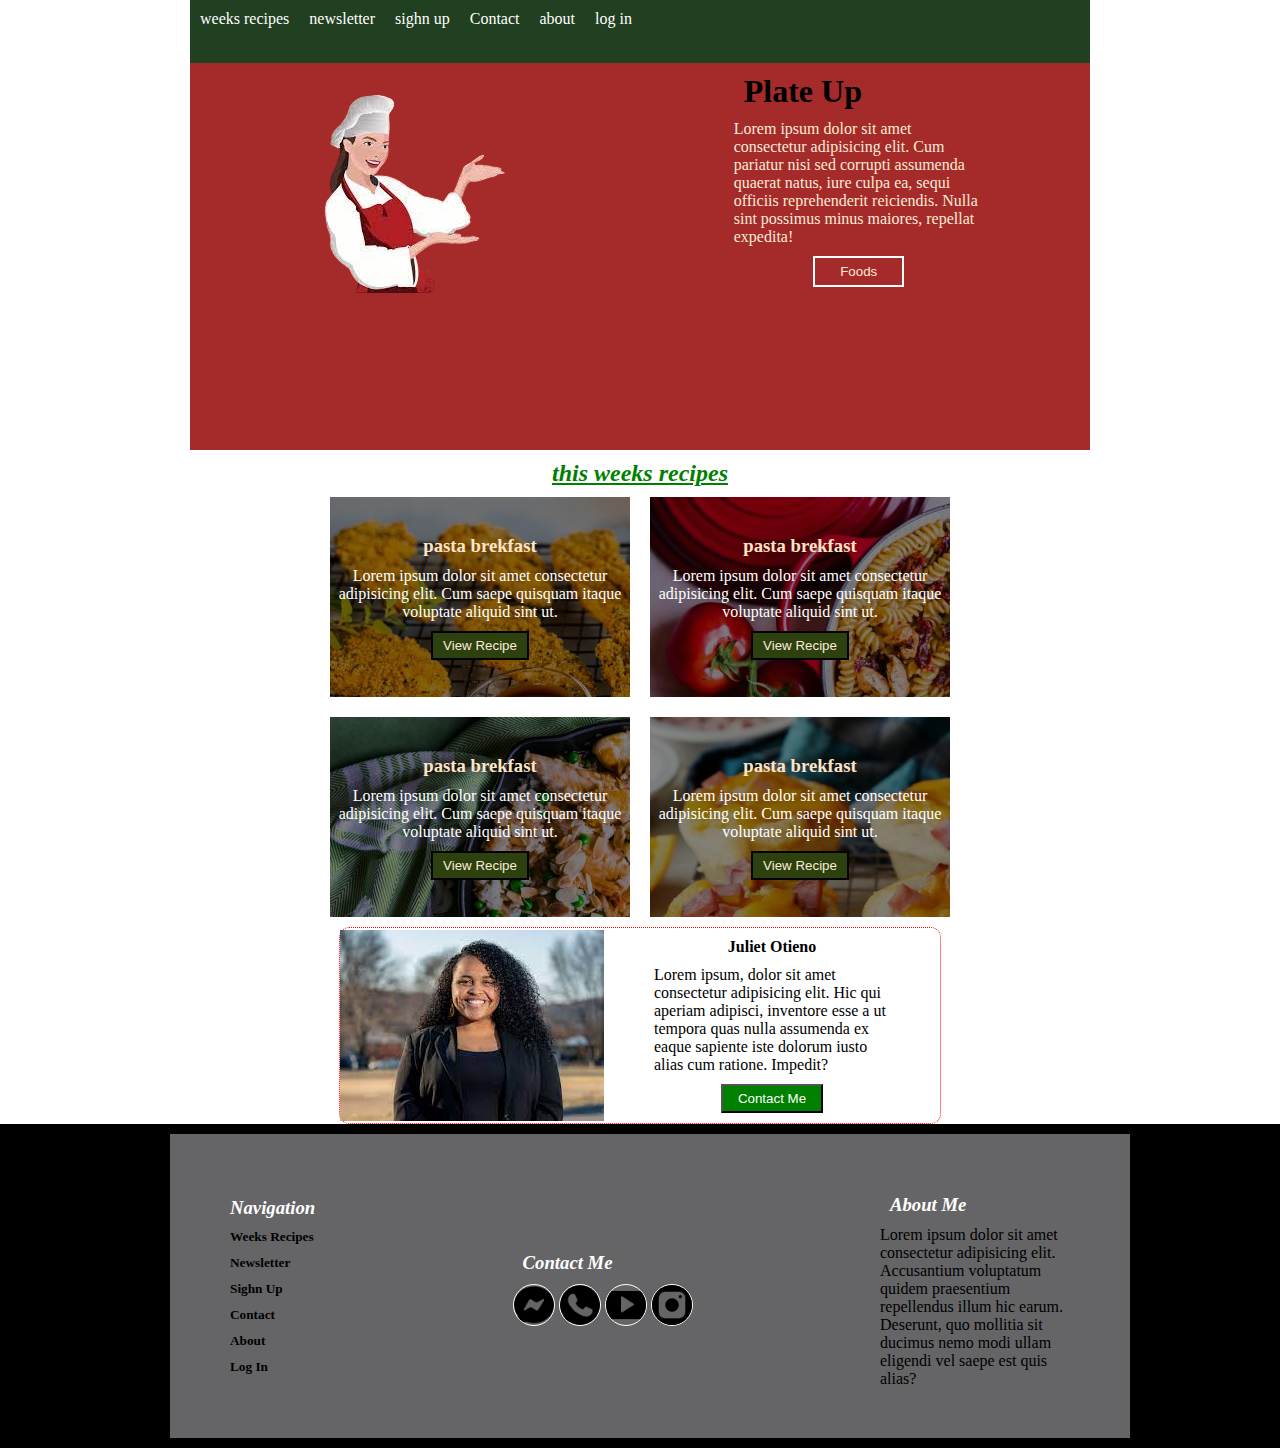
<file: index.html>
<!DOCTYPE html>
<html lang="en">
<head>
    <meta charset="UTF-8">
    <meta http-equiv="X-UA-Compatible" content="IE=edge">
    <meta name="viewport" content="width=device-width, initial-scale=1.0">
    <title>Document</title>
    <link rel="stylesheet" href="index.css">
</head>
<body>
  <header>
    <section class="top">
        <nav>
            <img id="menu" src="imgs/menu.png" alt="" srcset="">
            <ul id="nvbr">
                <img id="delet" src="imgs/delet.png" alt="">
                <li>weeks recipes</li>
                <li>newsletter</li>
                <li>sighn up</li>
                <li>Contact</li>
                <li>about</li>
                <li>log in</li>
                <h1>Plate Up</h1>
            </ul>
        </nav>
        <div class="hed">
            <h1 class="hedtop">Plate Up</h1>
             <img src="imgs/header2.png" alt="">
        <div class="left">
             <h1 class="hedbtm">Plate Up</h1>
             <p>Lorem ipsum dolor sit amet consectetur adipisicing elit. Cum pariatur nisi sed corrupti assumenda quaerat natus, iure culpa ea, sequi officiis reprehenderit reiciendis. Nulla sint possimus minus maiores, repellat expedita!</p>
             <a href="foods.html"><button>Foods</button></a>
        </div>
        </div>
       
    </section>
  </header>
  <main>
    <section class="main">
        <h2>this weeks recipes</h2>
<div class="foods">
    <div class="recipe1 recipe">
   <h3>pasta brekfast</h3>
   <p>Lorem ipsum dolor sit amet consectetur adipisicing elit. Cum saepe quisquam itaque voluptate aliquid sint  ut.</p>
   <button>View Recipe</button>

    </div>
    <div class="recipe2 recipe ">
        <h3>pasta brekfast</h3>
        <p>Lorem ipsum dolor sit amet consectetur adipisicing elit. Cum saepe quisquam itaque voluptate aliquid sint  ut.</p>
        <button>View Recipe</button>
        
         </div>
         <div class="recipe3 recipe">
            <h3>pasta brekfast</h3>
            <p>Lorem ipsum dolor sit amet consectetur adipisicing elit. Cum saepe quisquam itaque voluptate aliquid sint  ut.</p>
            <button>View Recipe</button>
            
             </div>
             <div class="recipe4 recipe">
                <h3>pasta brekfast</h3>
                <p>Lorem ipsum dolor sit amet consectetur adipisicing elit. Cum saepe quisquam itaque voluptate aliquid sint  ut.</p>
                <button>View Recipe</button>
                
                 </div>
</div>
<div class="ceo">
    <img src="imgs/testimony3.jfif" alt="">
    <div class="aboutceo">
        <h4>Juliet Otieno</h4>
        <p>Lorem ipsum, dolor sit amet consectetur adipisicing elit. Hic qui aperiam adipisci, inventore esse a ut tempora quas nulla assumenda ex eaque sapiente iste dolorum iusto alias cum ratione. Impedit?</p>
        <button>Contact Me</button>
    </div>
</div>
    </section>

  </main>
  <footer>
    <section class="footer">

    
    <div class="navigate">
        <h3>navigation</h3>
        <h5><a href="" >weeks recipes</a></h5>
        <h5><a href="" > newsletter </a></h5>
        <h5><a href="" > sighn up </a></h5>
        <h5><a href="" >  Contact</a></h5>
        <h5><a href="" > about </a></h5>
        <h5><a href="" >  log in</a></h5>
        
    </div>
    <div class="contact">
   <h3>contact me</h3>
   <a href="" > <img src="imgs/facbook-messenger.png" alt=""></a>
   <a href="" > <img src="imgs/messaging-whatsapp.png" alt=""></a>
   <a href="" > <img src="imgs/social-video-youtube-clip.png" alt=""></a>
   <a href="" > <img src="imgs/social-instagram.png" alt=""></a>
    </div>
    <div class="more">
<h3>about Me</h3>
<p>Lorem ipsum dolor sit amet consectetur adipisicing elit. Accusantium voluptatum quidem praesentium repellendus illum hic earum. Deserunt, quo mollitia sit ducimus nemo modi ullam eligendi vel saepe est quis alias?</p>
    </div>
</section>
  </footer>
<script src="index.js"></script>
</body>
</html>
</file>
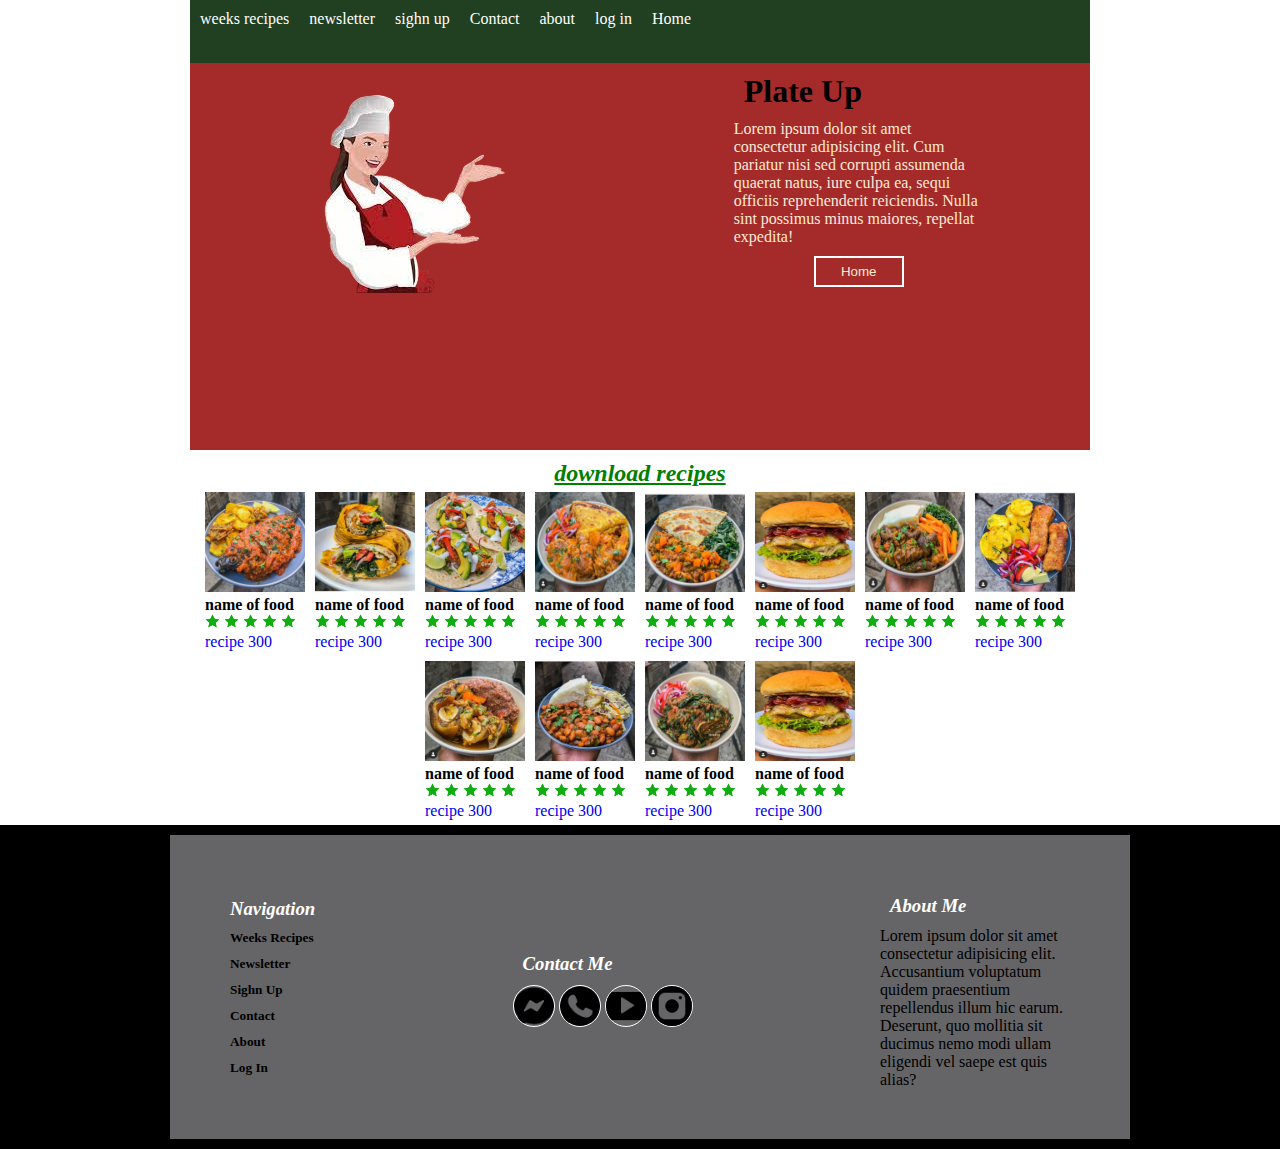
<file: foods.html>
<!DOCTYPE html>
<html lang="en">
<head>
    <meta charset="UTF-8">
    <meta http-equiv="X-UA-Compatible" content="IE=edge">
    <meta name="viewport" content="width=device-width, initial-scale=1.0">
    <title>Document</title>
    <link rel="stylesheet" href="index.css">
</head>
<body>
  <header>
    <section class="top">
        <nav>
            <img id="menu" src="imgs/menu.png" alt="" srcset="">
            <ul id="nvbr">
                <img id="delet" src="imgs/delet.png" alt="">
                <li>weeks recipes</li>
                <li>newsletter</li>
                <li>sighn up</li>
                <li>Contact</li>
                <li>about</li>
                <li>log in</li>
                <li>Home</li>
                <h1>Plate Up</h1>
            </ul>
        </nav>
        <div class="hed">
            <h1 class="hedtop">Plate  Up</h1>
             <img src="imgs/header2.png" alt="">
        <div class="left">
             <h1 class="hedbtm">Plate  Up</h1>
             <p>Lorem ipsum dolor sit amet consectetur adipisicing elit. Cum pariatur nisi sed corrupti assumenda quaerat natus, iure culpa ea, sequi officiis reprehenderit reiciendis. Nulla sint possimus minus maiores, repellat expedita!</p>
             <a href="index.html"><button>Home</button></a>
        </div>
        </div>
       
    </section>
  </header>
  <main>
    <h2>download recipes</h2>
    <section class="recip">
            <div class="image">
                <img src="imgs/image1.jpg" alt="">
                <h4>name of food</h4>
                <div class="desci">
                    <div class="str">
                        <img src="imgs/star1.png" alt="" srcset="">
                        <img src="imgs/star1.png" alt="" srcset="">
                        <img src="imgs/star1.png" alt="" srcset="">
                        <img src="imgs/star1.png" alt="" srcset="">
                        <img src="imgs/star1.png" alt="" srcset="">
                    </div>
                    
                  <a href="#"><p>recipe 300</p></a> 
                    
                </div>
            </div>
            <div class="image">
                <img src="imgs/image2.jpg" alt="">
                <h4>name of food</h4>
               <div class="desci">
                    <div class="str">
                        <img src="imgs/star1.png" alt="" srcset="">
                        <img src="imgs/star1.png" alt="" srcset="">
                        <img src="imgs/star1.png" alt="" srcset="">
                        <img src="imgs/star1.png" alt="" srcset="">
                        <img src="imgs/star1.png" alt="" srcset="">
                    </div>
                    
                  <a href="#"><p>recipe 300</p></a> 
                    
                </div>
            </div>
            <div class="image">
                <img src="imgs/image3.jpg" alt="">
                <h4>name of food</h4>
               <div class="desci">
                    <div class="str">
                        <img src="imgs/star1.png" alt="" srcset="">
                        <img src="imgs/star1.png" alt="" srcset="">
                        <img src="imgs/star1.png" alt="" srcset="">
                        <img src="imgs/star1.png" alt="" srcset="">
                        <img src="imgs/star1.png" alt="" srcset="">
                    </div>
                    
                  <a href="#"><p>recipe 300</p></a> 
                    
                </div>
            </div>
            <div class="image">
                <img src="imgs/image4.jpg" alt="">
                <h4>name of food</h4>
               <div class="desci">
                    <div class="str">
                        <img src="imgs/star1.png" alt="" srcset="">
                        <img src="imgs/star1.png" alt="" srcset="">
                        <img src="imgs/star1.png" alt="" srcset="">
                        <img src="imgs/star1.png" alt="" srcset="">
                        <img src="imgs/star1.png" alt="" srcset="">
                    </div>
                    
                  <a href="#"><p>recipe 300</p></a> 
                    
                </div>
            </div>
            <div class="image">
                <img src="imgs/image7.jpg" alt="">
                <h4>name of food</h4>
               <div class="desci">
                    <div class="str">
                        <img src="imgs/star1.png" alt="" srcset="">
                        <img src="imgs/star1.png" alt="" srcset="">
                        <img src="imgs/star1.png" alt="" srcset="">
                        <img src="imgs/star1.png" alt="" srcset="">
                        <img src="imgs/star1.png" alt="" srcset="">
                    </div>
                    
                  <a href="#"><p>recipe 300</p></a> 
                    
                </div>
            </div>
            <div class="image">
                <img src="imgs/image6.jpg" alt="">
                <h4>name of food</h4>
               <div class="desci">
                    <div class="str">
                        <img src="imgs/star1.png" alt="" srcset="">
                        <img src="imgs/star1.png" alt="" srcset="">
                        <img src="imgs/star1.png" alt="" srcset="">
                        <img src="imgs/star1.png" alt="" srcset="">
                        <img src="imgs/star1.png" alt="" srcset="">
                    </div>
                    
                  <a href="#"><p>recipe 300</p></a> 
                    
                </div>
            </div>
            <div class="image">
                <img src="imgs/image8.jpg" alt="">
                <h4>name of food</h4>
               <div class="desci">
                    <div class="str">
                        <img src="imgs/star1.png" alt="" srcset="">
                        <img src="imgs/star1.png" alt="" srcset="">
                        <img src="imgs/star1.png" alt="" srcset="">
                        <img src="imgs/star1.png" alt="" srcset="">
                        <img src="imgs/star1.png" alt="" srcset="">
                    </div>
                    
                  <a href="#"><p>recipe 300</p></a> 
                    
                </div>
            </div>
            <div class="image">
                <img src="imgs/image9.jpg" alt="">
                <h4>name of food</h4>
               <div class="desci">
                    <div class="str">
                        <img src="imgs/star1.png" alt="" srcset="">
                        <img src="imgs/star1.png" alt="" srcset="">
                        <img src="imgs/star1.png" alt="" srcset="">
                        <img src="imgs/star1.png" alt="" srcset="">
                        <img src="imgs/star1.png" alt="" srcset="">
                    </div>
                    
                  <a href="#"><p>recipe 300</p></a> 
                    
                </div>
            </div>
            <div class="image">
                <img src="imgs/image10.jpg" alt="">
                <h4>name of food</h4>
               <div class="desci">
                    <div class="str">
                        <img src="imgs/star1.png" alt="" srcset="">
                        <img src="imgs/star1.png" alt="" srcset="">
                        <img src="imgs/star1.png" alt="" srcset="">
                        <img src="imgs/star1.png" alt="" srcset="">
                        <img src="imgs/star1.png" alt="" srcset="">
                    </div>
                    
                  <a href="#"><p>recipe 300</p></a> 
                    
                </div>
            </div>
            <div class="image">
                <img src="imgs/image11.jpg" alt="">
                <h4>name of food</h4>
               <div class="desci">
                    <div class="str">
                        <img src="imgs/star1.png" alt="" srcset="">
                        <img src="imgs/star1.png" alt="" srcset="">
                        <img src="imgs/star1.png" alt="" srcset="">
                        <img src="imgs/star1.png" alt="" srcset="">
                        <img src="imgs/star1.png" alt="" srcset="">
                    </div>
                    
                  <a href="#"><p>recipe 300</p></a> 
                    
                </div>
            </div>
            <div class="image">
                <img src="imgs/image12.jpg" alt="">
                <h4>name of food</h4>
               <div class="desci">
                    <div class="str">
                        <img src="imgs/star1.png" alt="" srcset="">
                        <img src="imgs/star1.png" alt="" srcset="">
                        <img src="imgs/star1.png" alt="" srcset="">
                        <img src="imgs/star1.png" alt="" srcset="">
                        <img src="imgs/star1.png" alt="" srcset="">
                    </div>
                    
                  <a href="#"><p>recipe 300</p></a> 
                    
                </div>
            </div>
            <div class="image">
                <img src="imgs/image6.jpg" alt="">
                <h4>name of food</h4>
               <div class="desci">
                    <div class="str">
                        <img src="imgs/star1.png" alt="" srcset="">
                        <img src="imgs/star1.png" alt="" srcset="">
                        <img src="imgs/star1.png" alt="" srcset="">
                        <img src="imgs/star1.png" alt="" srcset="">
                        <img src="imgs/star1.png" alt="" srcset="">
                    </div>
                    
                  <a href="#"><p>recipe 300</p></a> 
                    
                </div>
            </div>
    </section>
  </main>
  <footer>
    <section class="footer">

    
    <div class="navigate">
        <h3>navigation</h3>
        <h5><a href="" >weeks recipes</a></h5>
        <h5><a href="" > newsletter </a></h5>
        <h5><a href="" > sighn up </a></h5>
        <h5><a href="" >  Contact</a></h5>
        <h5><a href="" > about </a></h5>
        <h5><a href="" >  log in</a></h5>
        
    </div>
    <div class="contact">
   <h3>contact me</h3>
   <a href="" > <img src="imgs/facbook-messenger.png" alt=""></a>
   <a href="" > <img src="imgs/messaging-whatsapp.png" alt=""></a>
   <a href="" > <img src="imgs/social-video-youtube-clip.png" alt=""></a>
   <a href="" > <img src="imgs/social-instagram.png" alt=""></a>
    </div>
    <div class="more">
<h3>about Me</h3>
<p>Lorem ipsum dolor sit amet consectetur adipisicing elit. Accusantium voluptatum quidem praesentium repellendus illum hic earum. Deserunt, quo mollitia sit ducimus nemo modi ullam eligendi vel saepe est quis alias?</p>
    </div>
</section>
  </footer>
<script src="index.js"></script>
</body>
</html>
</file>
<file: index.css>
*{
    margin: 0;
    padding: 0;
    text-decoration: none;
    
}
header{
    
     
}
.top{
    height: 50vh;
   background-color: brown; 
}
section{
    max-width: 900px;
    margin: 0 auto;
    height: auto;
    
}
nav{
    background-color: rgb(33, 63, 33);
    height: 7vh;
}
ul{
    display: flex;
    align-items: center;
    justify-content: flex-start;
}
li{
    list-style-type:none;
    margin: 10px;
    color: rgb(255, 255, 255);
}
.hed{
    display: flex;
    align-items: center;
    justify-content: space-around;
}
.left{
    width: 250px;
}
 header button{
    display: block;
    margin: 10px auto;
    padding: 6px 25px;
    background-color:transparent;
    color: antiquewhite;
    border: 2px white solid;
}
.left p{
    color: antiquewhite;
}
h1{
    margin: 10px;
}
.hedtop{
    display: none;
}
nav img{
    width: 40px;
    display: none;
}
.active{
 top: 20px;
}
main h2{
    text-align: center;
    text-decoration: underline;
    color: green;
    font-style: italic;
    margin-top: 10px;
}
.foods{
    display: flex;
    justify-content: center;
    align-items: center;
    flex-wrap: wrap;
}
.recipe{
    max-width: 400px;
    height: 200px;
    margin: 10px;
    display: flex;
    justify-content: center;
    align-items: center;
    flex-direction: column;
    color: white;
}
.recipe p{
 text-align: center;
 width: 300px;
}
.recipe h3{
    margin: 10px;
    color: bisque;

}
.foods{
  margin-left: 0px;
}
.recipe button{
    display: block;
    margin: 10px auto;
    padding: 5px 10px;
    background-color:rgb(45, 65, 14);
    color: antiquewhite;
    border: 2px rgb(4, 2, 2) solid;
}
.recipe1{
    background-image:linear-gradient(rgba(0, 0, 0, 0.47), rgba(0, 0, 0, 0.493)),url(imgs/menu1.jpg);
}
.recipe2{
    background-image: linear-gradient(rgba(0, 0, 0, 0.47), rgba(0, 0, 0, 0.493)),url(imgs/menu2.jpg);
}
.recipe3{
    background-image:linear-gradient(rgba(0, 0, 0, 0.47), rgba(0, 0, 0, 0.493)), url(imgs/menu3.jpg);
}
.recipe4{
    background-image: linear-gradient(rgba(0, 0, 0, 0.47), rgba(0, 0, 0, 0.493)),url(imgs/menu4.jpg);
}
.ceo{
    border: 1px dotted red;
    border-radius: 10px;
    width: 600px;
    margin: 0 auto;
     display: flex;
     justify-content: center;
     align-items: center;
}
.aboutceo h4{
 text-align: center;
 margin: 10px;
}
.aboutceo p{
    width: 70%;
    margin-left: 50px;
}
.aboutceo button{
 padding: 5px 15px;
 background-color: green;
 color: white;
 display: block;
 margin: 10px auto;

}
.recip{
    display: flex;
    justify-content: center;
    align-items: center;
    flex-wrap: wrap;
}
.image{
    width: 100px;
    margin: 5px;
}
.image img{
    width: 100%;
    height: 100px;
}
.str img{
    width: 15px;
    height: 15px;
}
#nvbr h1{
    display: none;
}
/* footer */
footer{
    width: 100%;
    background-color: black;
    display: flex;
    justify-content: center;
    align-items: center;
    padding: 10px;
}
.footer{
    background-color: rgb(101, 101, 103);
    width: 900px;
    padding: 30px;
    display: flex;
    justify-content: space-between;
    align-items: center;
}
footer h3{
    color: white;
    font-style: italic;
    text-transform: capitalize;
    margin: 10px;
}
.footer div{
    margin: 20px;
}
.navigate h5{
    margin: 10px;
    color: black;
}
.more p{
    max-width: 200px;
} h5 a{
    text-decoration: none;
    color: rgb(0, 0, 0);
    text-transform: capitalize;
}
h5 a:hover{
    color: red;
}
.contact img{
    width: 40px;
    border-radius: 50%;
    border: 1px solid white;

}

@media (max-width:674px){

    .left p{
        display: none;
    } 
    .hed img{
        display: block;
        margin: 0 auto;
    }
    .hed{
        display: flex;
        align-items: center;
        justify-content: space-around;
        flex-direction: column;
    }
    .hedbtm{
        display: none;
    }
    .hedtop{
        display:block;
        text-align: center;
    }
    .top{
        height: 90vh;
        width: 100%;
       background-color: brown; 
    }
    .footer{
        background-color: rgb(101, 101, 103);
        width: 80%;
        padding: 30px;
        display: flex;
        justify-content: space-between;
        flex-direction: column;
        
    
}
@media (max-width:500px){ 
    ul{
       
        position: relative;
        top: -900px;
        display: flex;
        align-items: center;
        justify-content: center;
        flex-direction: column;
        background-color: rgb(255, 255, 255);
        backdrop-filter: blur(20px);
        width: 90%;
        height: 70vh;
        display: block;
        margin: 0 auto;
        padding: 10px;
        box-shadow: 0 40px 60px rgba(0, 0, 0, 0.1);
        transition: 3s;
        
    }
    li{
        list-style-type:none;
        color: rgb(13, 11, 11);
        text-align: center;
        margin-top: 20px;
        border-bottom: 1px solid rgb(199, 11, 11);
    }
    nav img{
        width: 40px;
        display: block;
    }
    ul img{
        width: 20px;
    }
    .ceo{
        border: 1px dotted red;
        border-radius: 10px;
        width: 70%;
        margin: 0 auto;
         display: flex;
         justify-content: center;
         align-items: center;
         flex-direction: column;
    }
    .ceo img{
        width: 100%;
    }
    #nvbr h1{
        display: block;
    }
 }
</file>
